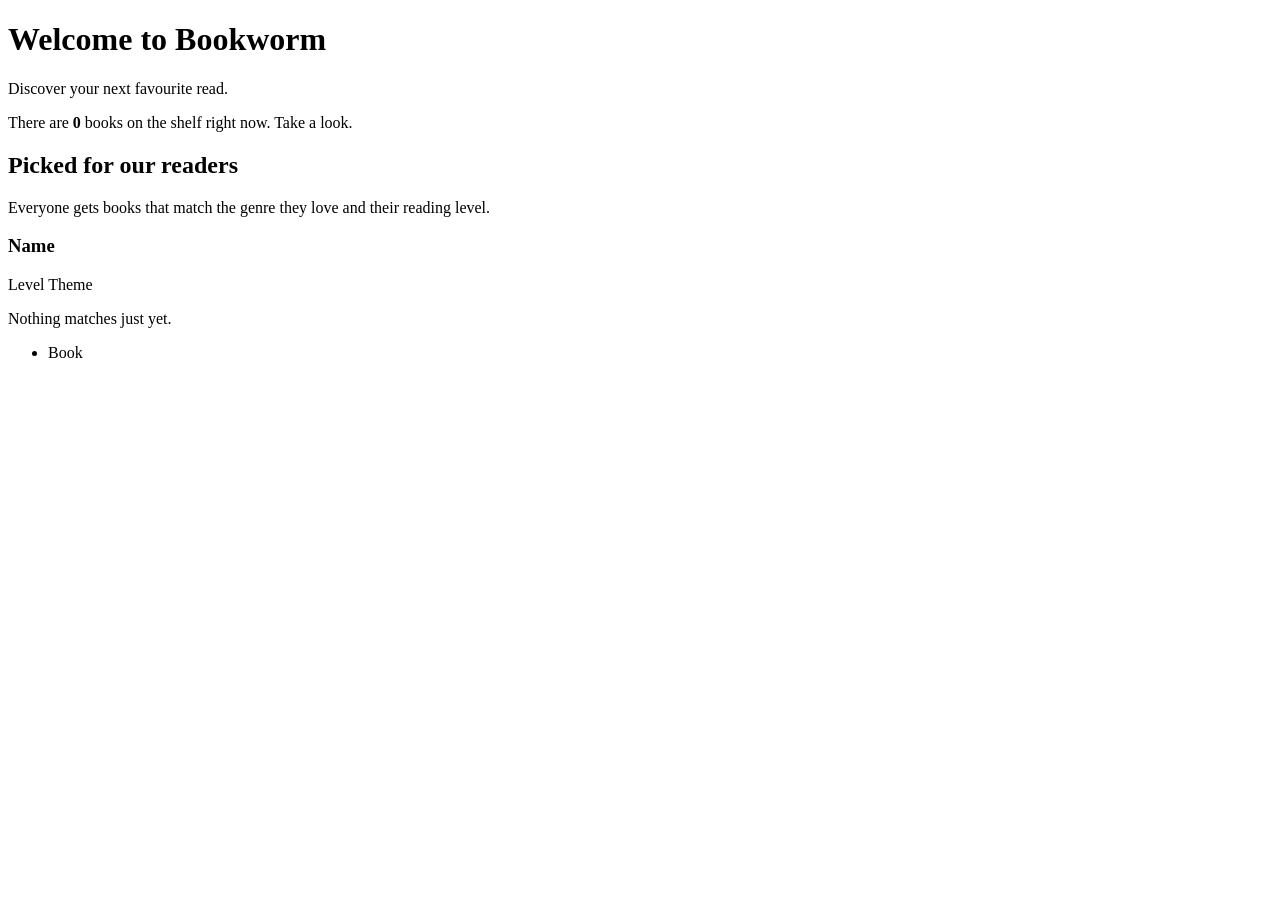
<file: src/main/resources/templates/index.html>
<!DOCTYPE html>
<html lang="en" xmlns:th="http://www.thymeleaf.org">
<head th:replace="~{fragments/layout :: head('Bookworm')}"></head>
<body>
<nav th:replace="~{fragments/layout :: navbar}"></nav>

<main class="container">
    <h1>Welcome to Bookworm</h1>
    <p class="subtitle">Discover your next favourite read.</p>

    <p>There are <strong th:text="${bookCount}">0</strong> books on the shelf right now.
        <a th:href="@{/books}">Take a look</a>.</p>

    <h2>Picked for our readers</h2>
    <p class="hint">Everyone gets books that match the genre they love and their
        reading level.</p>

    <div class="user-grid">
        <div class="user-card" th:each="user : ${users}"
             th:with="recs=${recommendations.get(user.id)}">
            <h3 th:text="${user.name}">Name</h3>
            <p class="tags">
                <span class="tag" th:text="'Level: ' + ${user.readingLevel}">Level</span>
                <span class="tag" th:text="'Loves: ' + ${user.preferredTheme}">Theme</span>
            </p>
            <p th:if="${recs.isEmpty()}" class="hint">Nothing matches just yet.</p>
            <ul th:unless="${recs.isEmpty()}" class="rec-list">
                <li th:each="b : ${recs}">
                    <a th:href="@{'/books/' + ${b.id}}" th:text="${b.title}">Book</a>
                </li>
            </ul>
        </div>
    </div>
</main>

<div th:replace="~{fragments/layout :: chatWidget}"></div>
<script th:replace="~{fragments/layout :: chatScript}"></script>
</body>
</html>
</file>
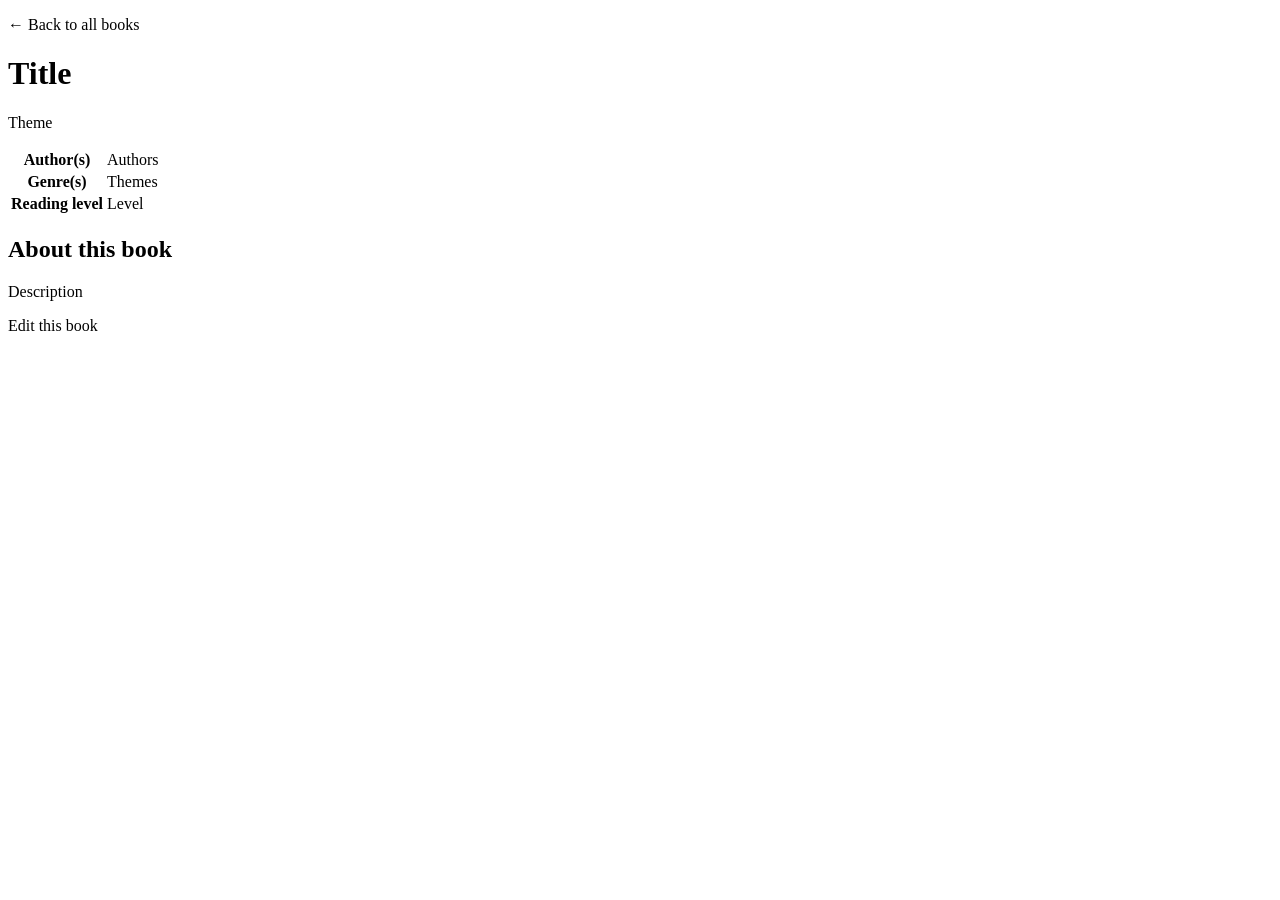
<file: src/main/resources/templates/books/detail.html>
<!DOCTYPE html>
<html lang="en" xmlns:th="http://www.thymeleaf.org">
<head th:replace="~{fragments/layout :: head(${book.title})}"></head>
<body>
<nav th:replace="~{fragments/layout :: navbar}"></nav>

<main class="container">
    <p th:if="${message}" class="flash" th:text="${message}"></p>
    <p><a th:href="@{/books}">&larr; Back to all books</a></p>

    <h1 th:text="${book.title}">Title</h1>
    <p class="tags">
        <span class="tag" th:each="t : ${book.themes}" th:text="${t}">Theme</span>
    </p>

    <table class="info">
        <tr>
            <th>Author(s)</th>
            <td th:text="${book.authorsText}">Authors</td>
        </tr>
        <tr>
            <th>Genre(s)</th>
            <td th:text="${book.themesText}">Themes</td>
        </tr>
        <tr>
            <th>Reading level</th>
            <td th:text="${book.readingLevel}">Level</td>
        </tr>
    </table>

    <h2>About this book</h2>
    <p th:text="${book.description} ?: 'No description available.'">Description</p>

    <p><a class="btn" th:href="@{'/books/' + ${book.id} + '/edit'}">Edit this book</a></p>
</main>

<div th:replace="~{fragments/layout :: chatWidget}"></div>
<script th:replace="~{fragments/layout :: chatScript}"></script>
</body>
</html>
</file>
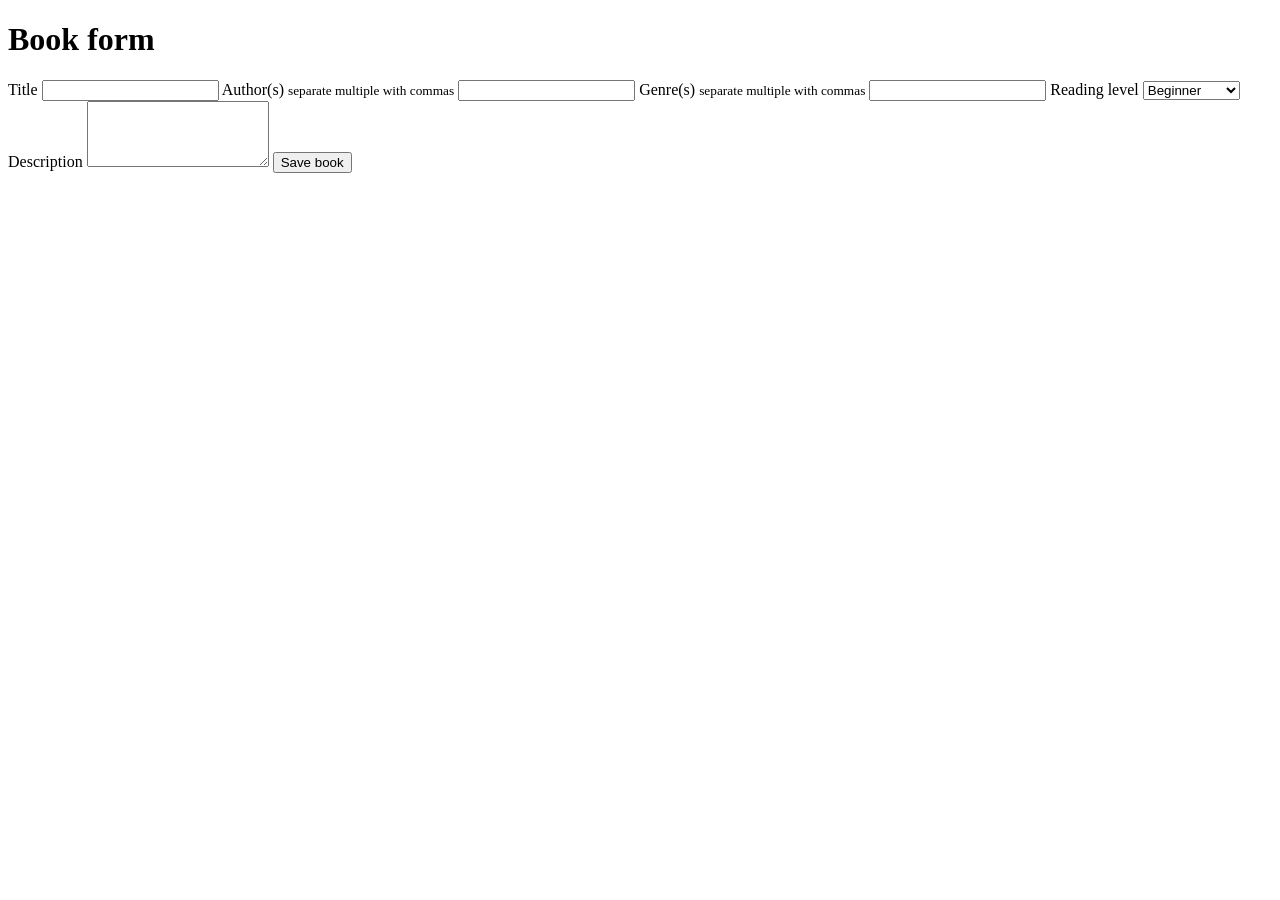
<file: src/main/resources/templates/books/form.html>
<!DOCTYPE html>
<html lang="en" xmlns:th="http://www.thymeleaf.org">
<head th:replace="~{fragments/layout :: head(${mode == 'add' ? 'Add a book' : 'Edit book'})}"></head>
<body>
<nav th:replace="~{fragments/layout :: navbar}"></nav>

<main class="container">
    <h1 th:text="${mode == 'add'} ? 'Add a new book' : 'Edit book'">Book form</h1>

    <form method="post" th:action="@{/books/save}" class="book-form">
        <input type="hidden" name="id" th:value="${book.id}"/>

        <label>Title
            <input type="text" name="title" th:value="${book.title}" required/>
        </label>

        <label>Author(s) <small>separate multiple with commas</small>
            <input type="text" name="authors" th:value="${book.authorsText}"/>
        </label>

        <label>Genre(s) <small>separate multiple with commas</small>
            <input type="text" name="themes" th:value="${book.themesText}"/>
        </label>

        <label>Reading level
            <select name="readingLevel">
                <option value="Beginner" th:selected="${book.readingLevel == 'Beginner'}">Beginner</option>
                <option value="Intermediate" th:selected="${book.readingLevel == 'Intermediate'}">Intermediate</option>
                <option value="Advanced" th:selected="${book.readingLevel == 'Advanced'}">Advanced</option>
            </select>
        </label>

        <label>Description
            <textarea name="description" rows="4" th:text="${book.description}"></textarea>
        </label>

        <button type="submit" class="btn">Save book</button>
    </form>
</main>

<div th:replace="~{fragments/layout :: chatWidget}"></div>
<script th:replace="~{fragments/layout :: chatScript}"></script>
</body>
</html>
</file>
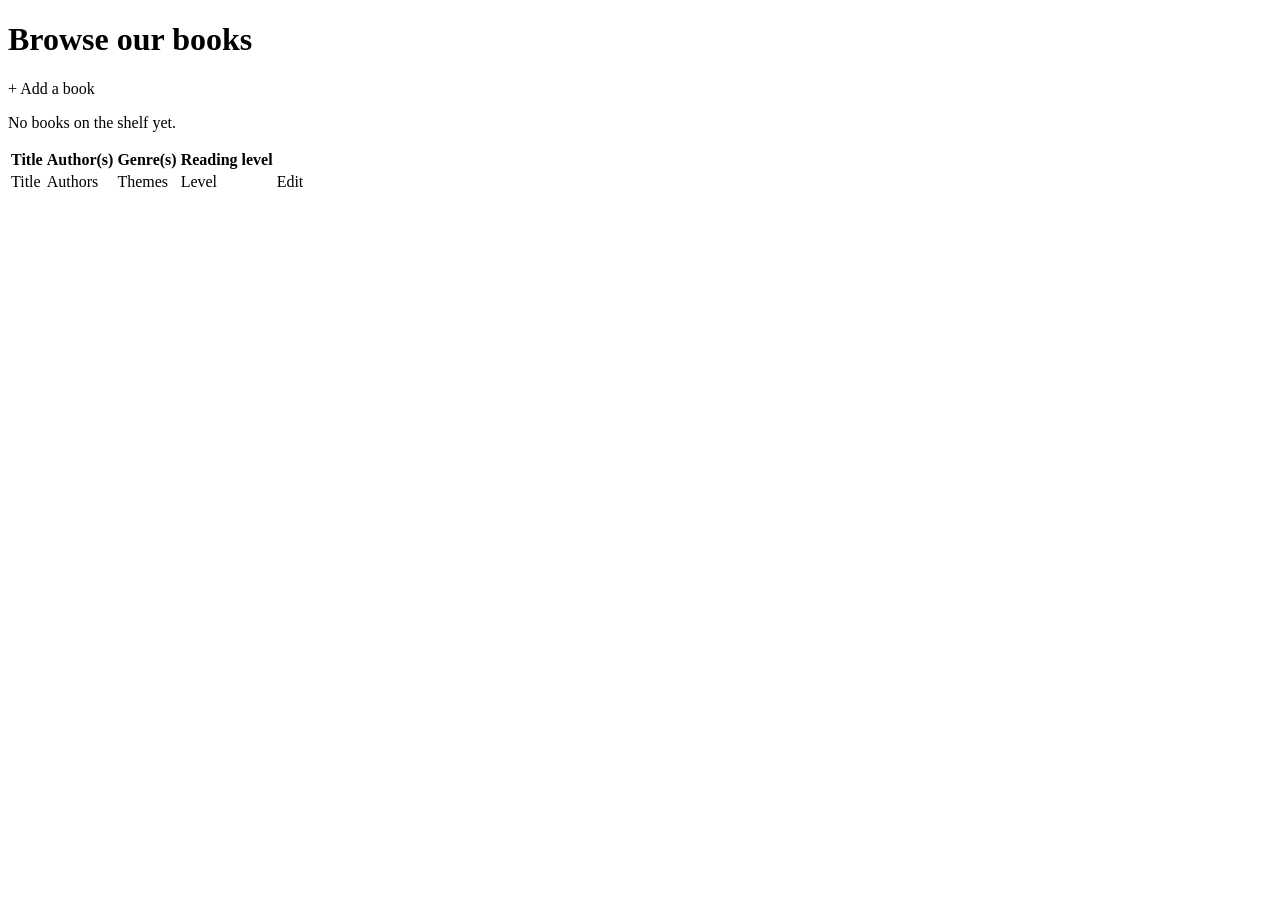
<file: src/main/resources/templates/books/list.html>
<!DOCTYPE html>
<html lang="en" xmlns:th="http://www.thymeleaf.org">
<head th:replace="~{fragments/layout :: head('Books - Bookworm')}"></head>
<body>
<nav th:replace="~{fragments/layout :: navbar}"></nav>

<main class="container">
    <div class="page-head">
        <h1>Browse our books</h1>
        <a class="btn" th:href="@{/books/add}">+ Add a book</a>
    </div>

    <p th:if="${books.isEmpty()}" class="hint">No books on the shelf yet.</p>

    <table class="book-table" th:unless="${books.isEmpty()}">
        <thead>
        <tr>
            <th>Title</th>
            <th>Author(s)</th>
            <th>Genre(s)</th>
            <th>Reading level</th>
            <th></th>
        </tr>
        </thead>
        <tbody>
        <tr th:each="b : ${books}">
            <td><a th:href="@{'/books/' + ${b.id}}" th:text="${b.title}">Title</a></td>
            <td th:text="${b.authorsText}">Authors</td>
            <td th:text="${b.themesText}">Themes</td>
            <td th:text="${b.readingLevel}">Level</td>
            <td><a th:href="@{'/books/' + ${b.id} + '/edit'}">Edit</a></td>
        </tr>
        </tbody>
    </table>
</main>

<div th:replace="~{fragments/layout :: chatWidget}"></div>
<script th:replace="~{fragments/layout :: chatScript}"></script>
</body>
</html>
</file>
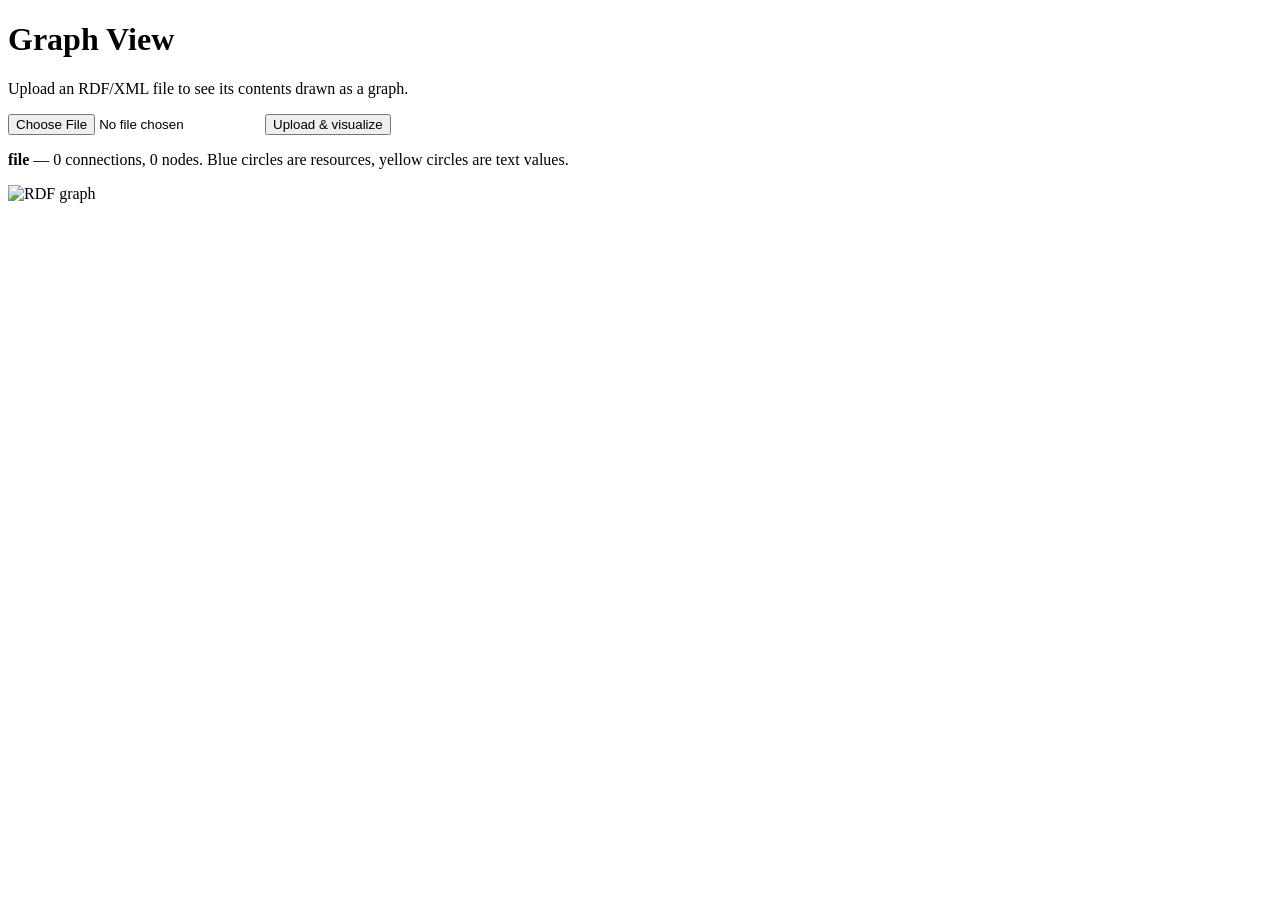
<file: src/main/resources/templates/graph/upload.html>
<!DOCTYPE html>
<html lang="en" xmlns:th="http://www.thymeleaf.org">
<head th:replace="~{fragments/layout :: head('Graph View - Bookworm')}"></head>
<body>
<nav th:replace="~{fragments/layout :: navbar}"></nav>

<main class="container">
    <h1>Graph View</h1>
    <p class="hint">Upload an RDF/XML file to see its contents drawn as a graph.</p>

    <form method="post" th:action="@{/graph/upload}" enctype="multipart/form-data"
          class="upload-form">
        <input type="file" name="file" accept=".rdf,.xml,.owl,.rdfs"/>
        <button type="submit" class="btn">Upload &amp; visualize</button>
    </form>

    <p th:if="${error}" class="error" th:text="${error}"></p>

    <div th:if="${imageBase64}" class="graph-result">
        <p>
            <strong th:text="${fileName}">file</strong> &mdash;
            <span th:text="${triples}">0</span> connections,
            <span th:text="${nodes}">0</span> nodes.
            Blue circles are resources, yellow circles are text values.
        </p>
        <img class="graph-img" alt="RDF graph"
             th:src="'data:image/png;base64,' + ${imageBase64}"/>
    </div>
</main>

<div th:replace="~{fragments/layout :: chatWidget}"></div>
<script th:replace="~{fragments/layout :: chatScript}"></script>
</body>
</html>
</file>
